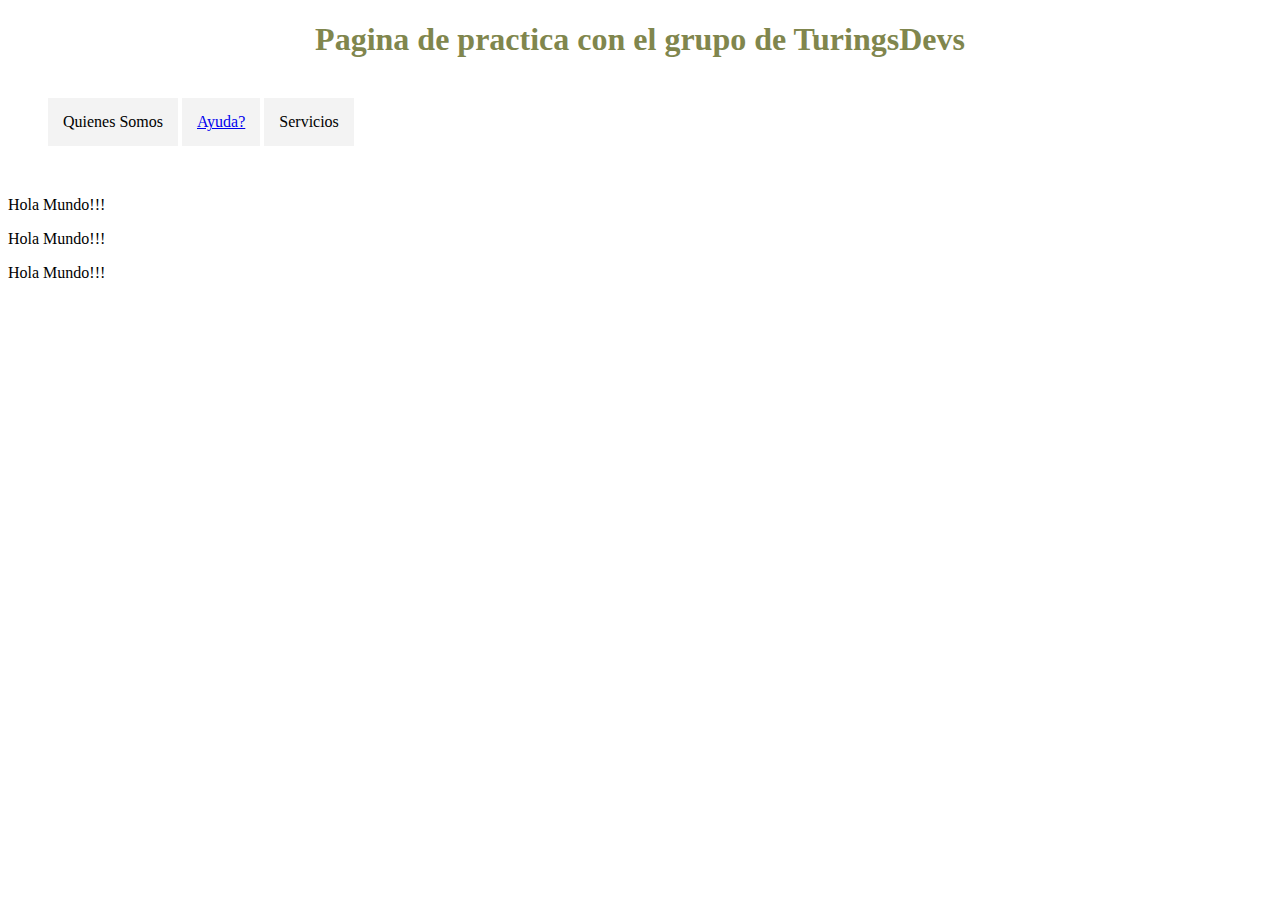
<file: index.html>
<!DOCTYPE HTML>
  
<head>

<meta http-equiv="Content-Type" content="text/html; charset=utf-8" />
<link rel="stylesheet" type="text/css" href="style.css"/>
  
<title> TuringsDevs </title>

</head>
    
<body>
  
  <header id = "titulo">
    
    <h1> Pagina de practica con el grupo de TuringsDevs </h1>
  
  </header>
  
  	<nav id="barranav">
		<ul id="menu">
			<li>Quienes somos</li>
			<li><a href="/ayuda.html"> Ayuda? </a></li>
			<li>Servicios
				<ul id="submenu">
					<li>Desarrollo CSS3</li>
					<li>Maquetado HTML5</li>
					<li>Autoaprendizaje</li>
				</ul>
			</li>
		</ul>
	</nav>
  
  <section id ="contenido">
    
    <p> Hola Mundo!!! </p>
    <p> Hola Mundo!!! </p>
    <p> Hola Mundo!!! </p>
    
  </section>


</body>

</html>
</file>
<file: style.css>
#titulo{ text-align:center;
	color:#80864D;
	margin-bottom:40px}

#barranav{ 
	text-transform:capitalize;
	margin-bottom:50px;
	display:block;
	text-align:justify;
	}
	

#menu > li {
	background-color:#F3F3F3;
	display:inline-block;
	padding:15px;
	position:relative;
	}

#menu > li:hover { 
	background-color:#CCCCCC;
	transition:0.3s;
	cursor:pointer;
	}
	
 li:hover > #submenu{ display:inline;
 	background-color:#F3F3F3;
	position:absolute;
	left:0;
	top:45px;
	padding:20px;
	text-align:center;
	
	}

#submenu > li:hover { 
	background-color:#CCCCCC;
	transition:0.3s;
	cursor:pointer;
	}
		
#submenu {
	padding:10px;
	display:none;
	
	}
	
	
ul{list-style:none}
</file>
